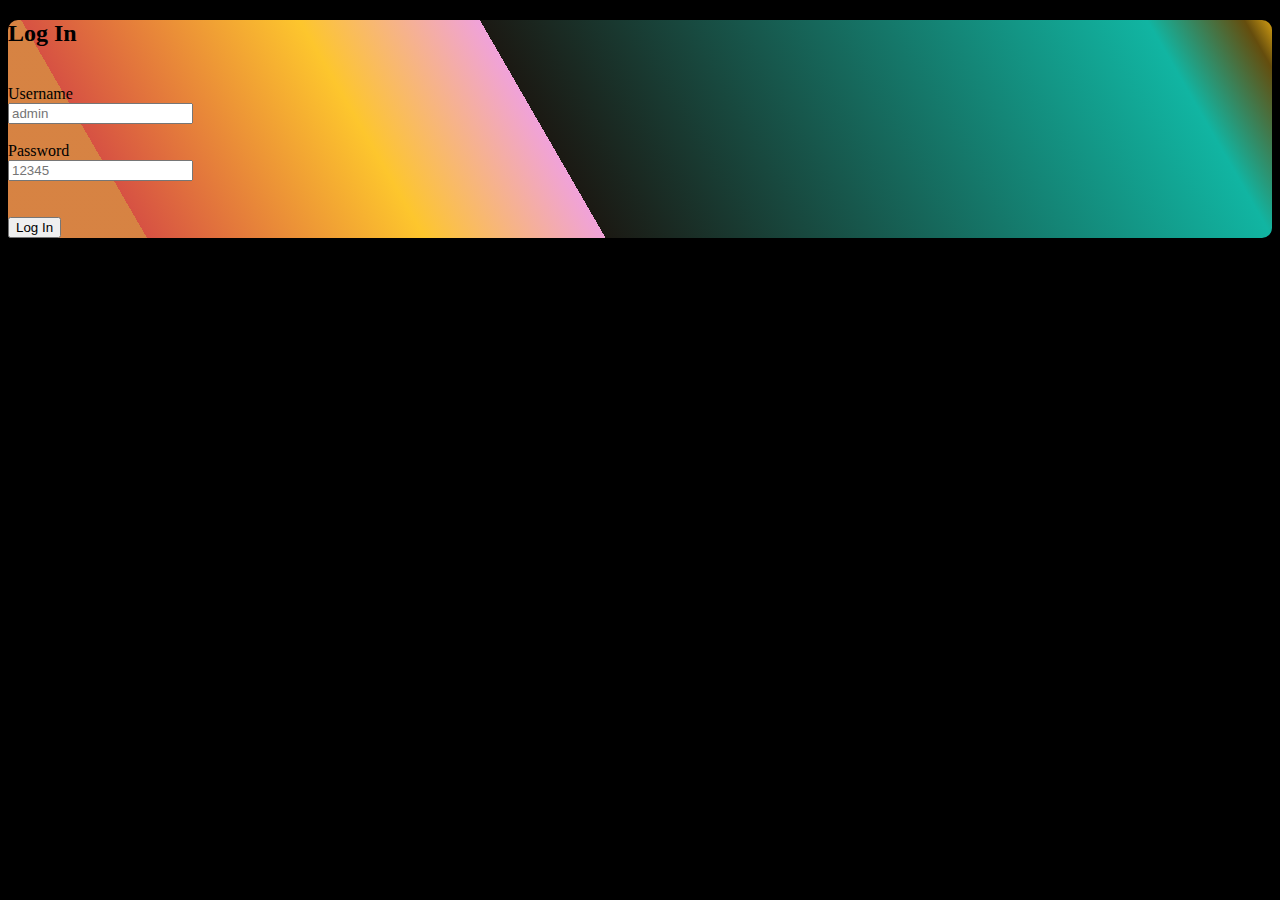
<file: index.html>
<!DOCTYPE html>
<html lang="en">
<head>
    <meta charset="UTF-8">
    <meta http-equiv="X-UA-Compatible" content="IE=edge">
    <meta name="viewport" content="width=device-width, initial-scale=1.0">
    <title>Login</title>
    <link href="https://cdn.jsdelivr.net/npm/bootstrap@5.3.0-alpha3/dist/css/bootstrap.min.css" rel="stylesheet" integrity="sha384-KK94CHFLLe+nY2dmCWGMq91rCGa5gtU4mk92HdvYe+M/SXH301p5ILy+dN9+nJOZ" crossorigin="anonymous">
    <script src="https://cdn.jsdelivr.net/npm/bootstrap@5.3.0-alpha3/dist/js/bootstrap.bundle.min.js" integrity="sha384-ENjdO4Dr2bkBIFxQpeoTz1HIcje39Wm4jDKdf19U8gI4ddQ3GYNS7NTKfAdVQSZe" crossorigin="anonymous"></script>
    <link rel="stylesheet" href="./styles/login.css">
</head>
<body>
    <div class="row col-md-6 offset-md-3 col-lg-4 offset-lg-4 mt-5 p-lg-5 p-md-1 p-sm-1">
        <div class="form text-dark ">
            <h2 class="text-center text-light">Log In</h2>
            <br>
            <label for="username" class="p-1">Username </label><br>
            <input type="text" id="username" class="form-control" placeholder="admin">
            <br>
            <br>
            <label for="password" class="p-1">Password</label><br>
            <input type="password" id="password" class="form-control" placeholder="12345">
            <br>
            <label for="errors" id="text" ></label>
            <br>
            <br>
            <button id="btn" type="submit" class="btn btn-primary" onclick="validate(redirect)">Log In</button>
        </div>
    </div>
    <script src="./scripts/login_script.js"></script>
</body>
</html>
</file>
<file: styles/login.css>
body{
    background-color: black;
}
.row{
    border-radius: 10px;
    background: linear-gradient(60deg, rgba(218, 133, 68, 0.984) 10%, rgba(218, 83, 68, 0.984) 10%,rgba(253,198,45,1) 30%, rgb(240, 162, 218) 43%, rgba(27,25,19,1) 31%, rgb(17, 181, 162) 91%, rgba(101,77,13,1) 98%, rgba(210,157,19,1) 100%);
}
</file>
